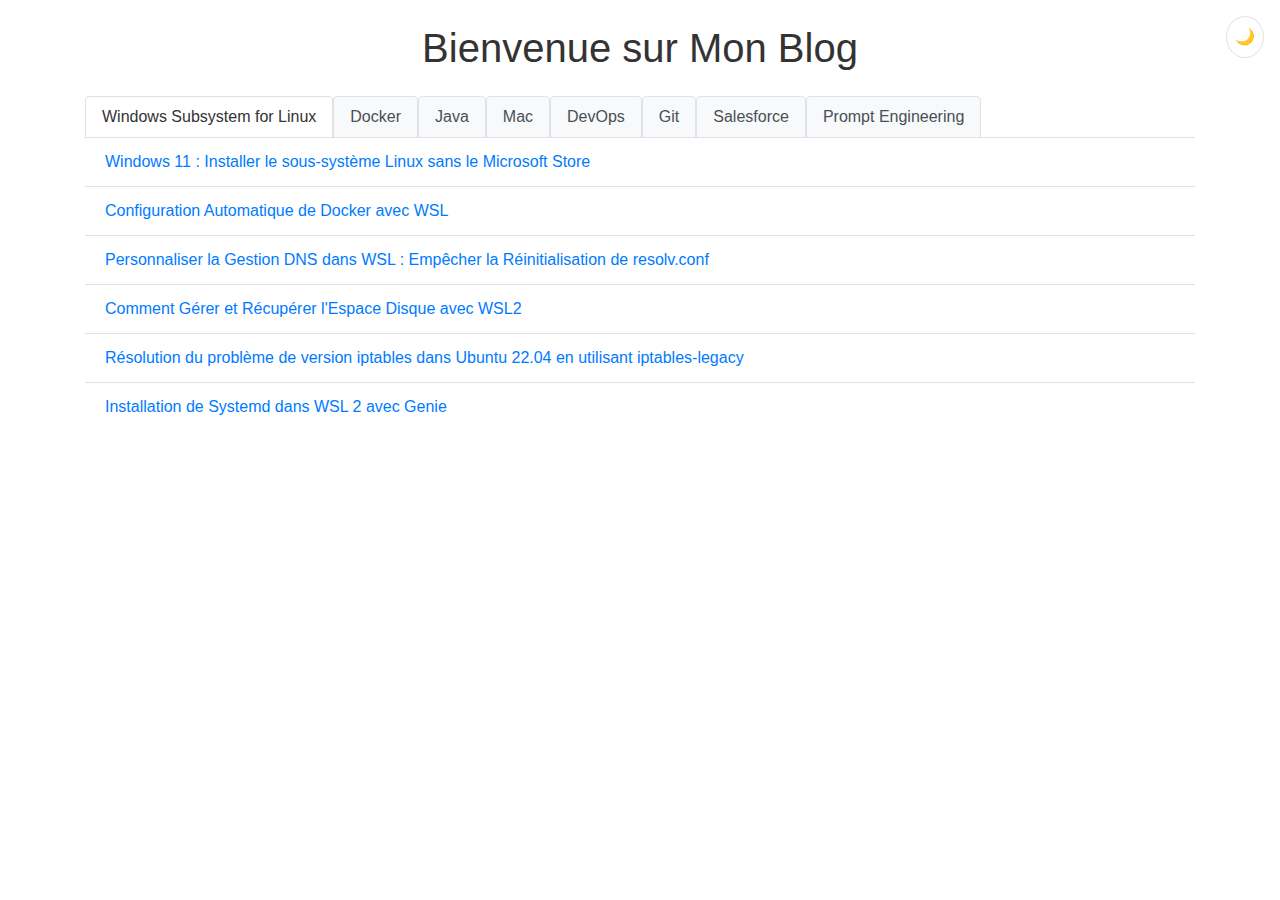
<file: index.html>
<!DOCTYPE html>
<html lang="fr">
<head>
    <meta charset="UTF-8">
    <title>Votre Site</title>
    <!-- Bootstrap CSS -->
    <link rel="stylesheet" href="https://stackpath.bootstrapcdn.com/bootstrap/4.5.2/css/bootstrap.min.css">
    <link rel="stylesheet" href="styles/dark-mode.css">
</head>
<body>
    <!-- Ajouter le bouton de basculement après l'ouverture du body -->
    <button id="theme-toggle">
        <span class="light-mode">🌙</span>
        <span class="dark-mode">☀️</span>
    </button>
    <!-- Titre de la page -->
    <h1 class="my-4 text-center">Bienvenue sur Mon Blog</h1>
<div class="container mt-3">
    <!-- Onglets de navigation -->
    <ul class="nav nav-tabs" id="articleTab" role="tablist">
        <li class="nav-item">
            <a class="nav-link active" id="categorie1-tab" data-toggle="tab" href="#categorie1" role="tab" aria-controls="categorie1" aria-selected="true">Windows Subsystem for Linux</a>
        </li>
        <li class="nav-item">
            <a class="nav-link" id="categorie2-tab" data-toggle="tab" href="#categorie2" role="tab" aria-controls="categorie2" aria-selected="false">Docker</a>
        </li>
        <li class="nav-item">
            <a class="nav-link" id="categorie3-tab" data-toggle="tab" href="#categorie3" role="tab" aria-controls="categorie3" aria-selected="false">Java</a>
        </li>
        <li class="nav-item">
            <a class="nav-link" id="categorie4-tab" data-toggle="tab" href="#categorie4" role="tab" aria-controls="categorie4" aria-selected="false">Mac</a>
        </li>
        <li class="nav-item">
            <a class="nav-link" id="categorie5-tab" data-toggle="tab" href="#categorie5" role="tab" aria-controls="categorie5" aria-selected="false">DevOps</a>
        </li>
        <li class="nav-item">
            <a class="nav-link" id="categorie6-tab" data-toggle="tab" href="#categorie6" role="tab" aria-controls="categorie6" aria-selected="false">Git</a>
        </li>
        <li class="nav-item">
            <a class="nav-link" id="categorie7-tab" data-toggle="tab" href="#categorie7" role="tab" aria-controls="categorie7" aria-selected="false">Salesforce</a>
        </li>
        <li class="nav-item">
            <a class="nav-link" id="categorie8-tab" data-toggle="tab" href="#categorie8" role="tab" aria-controls="categorie8" aria-selected="false">Prompt Engineering</a>
        </li>


        <!-- Plus d'onglets si nécessaire -->
    </ul>

    <!-- Panneaux de contenu des onglets -->
    <div class="tab-content markdown-content" id="articleTabContent">
        <!-- Contenu de la Catégorie 1 -->
        <div class="tab-pane fade show active" id="categorie1" role="tabpanel" aria-labelledby="categorie1-tab">
            <ul class="list-group list-group-flush">
                <li class="list-group-item"><a href="WSL/wsl_without_MS_Store">Windows 11 : Installer le sous-système Linux sans le Microsoft Store</a></li>
                <li class="list-group-item"><a href="WSL/auto-start-docker-wsl">Configuration Automatique de Docker avec WSL</a></li>
                <li class="list-group-item"><a href="WSL/enleve_autogene_resolv-conf_wsl">Personnaliser la Gestion DNS dans WSL : Empêcher la Réinitialisation de resolv.conf</a></li>
                <li class="list-group-item"><a href="WSL/gerer_la_place_de_wsl">Comment Gérer et Récupérer l'Espace Disque avec WSL2</a></li>
                <li class="list-group-item"><a href="WSL/ubuntu_22_04_probleme_docker">Résolution du problème de version iptables dans Ubuntu 22.04 en utilisant iptables-legacy</a></li>
                <li class="list-group-item"><a href="WSL/install-systemd-with-genie">Installation de Systemd dans WSL 2 avec Genie</a></li>
                <!-- Plus de liens vers des articles si nécessaire -->
            </ul>
        </div>
        <!-- Contenu de la Catégorie 2 -->
        <div class="tab-pane fade" id="categorie2" role="tabpanel" aria-labelledby="categorie2-tab">
            <ul class="list-group list-group-flush">
                <li class="list-group-item"><a href="Docker/docker_x_intellij">Optimisation du Développement Java avec Docker et IntelliJ IDEA</a></li>
                <li class="list-group-item"><a href="Docker/tuto_docker_x_intellij">Tuto sur la configuration de Docker pour IntelliJ</a></li>
                <li class="list-group-item"><a href="Docker/tuto_multiple_src">Dockerisation d'un projet avec plusieurs pom et src/</a></li>
                <li class="list-group-item"><a href="Docker/Modification_daemon_docker">Comment Modifier l'Adresse IP du Réseau Bridge de Docker</a></li>
                <li class="list-group-item"><a href="Docker/ajout_image_dans_registry">Ajouter une image dans un registre privé</a></li>
                <!-- Plus de liens vers des articles si nécessaire -->
            </ul>
        </div>
        <!-- Contenu de la Catégorie 3 -->
        <div class="tab-pane fade" id="categorie3" role="tabpanel" aria-labelledby="categorie3-tab">
            <ul class="list-group list-group-flush">
                <li class="list-group-item"><a href="Java/Ehcache">Ehcache et Spring Boot : Accélérer les Performances des Applications Java</a></li>
                <!-- Plus de liens vers des articles si nécessaire -->
            </ul>
        </div>
        <!-- Contenu de la Catégorie 4 -->
        <div class="tab-pane fade" id="categorie4" role="tabpanel" aria-labelledby="categorie4-tab">
            <ul class="list-group list-group-flush">
                <li class="list-group-item"><a href="Mac/faire_de_de_la_place_sur_un_mac">Guide pour Libérer de l'Espace sur un Mac : Astuces pour les Développeurs</a></li>
                <!-- Plus de liens vers des articles si nécessaire -->
            </ul>
        </div>
        <div class="tab-pane fade" id="categorie5" role="tabpanel" aria-labelledby="categorie5-tab">
            <ul class="list-group list-group-flush">
                <li class="list-group-item"><a href="DevOps/deploiement_ansible_dans_gitlab_ci">Automatiser le Déploiement avec Ansible et GitLab CI/CD : Un Guide Complet</a></li>
                <li class="list-group-item"><a href="DevOps/utilisation_des_environnements_gitlab-ci">Guide Pratique : Utilisation des Environnements dans GitLab CI/CD</a></li>
                <li class="list-group-item"><a href="DevOps/cration_projet_ansible">Créer un Projet Ansible de Façon Professionnelle</a></li>
                <li class="list-group-item"><a href="DevOps/utilisation_vault_de_ansible">Sécurisez vos secrets avec Ansible Vault</a></li>
                <li class="list-group-item"><a href="DevOps/git-flow-gitlab-cicd">Git Flow et GitLab CI/CD : Un Guide Pratique</a></li>
                <li class="list-group-item"><a href="DevOps/gitlab_jwt_pour_vault">Sécuriser vos Déploiements CI/CD avec Vault et les ID Tokens de GitLab</a></li>
            </ul>
        </div>
        <!-- Contenu de l'onglet Git -->
        <div class="tab-pane fade" id="categorie6" role="tabpanel" aria-labelledby="categorie6-tab">
            <ul class="list-group list-group-flush">
                <li class="list-group-item"><a href="Git/pense_bete_git_flow">Pense-bête Git Flow</a></li>
                <li class="list-group-item"><a href="Git/pense_bete_git">Pense-bête Git</a></li>
                <!-- Ajoutez plus de liens vers des articles si nécessaire -->
            </ul>
        </div>
        <!-- Contenu de l'onglet Salesforce -->
        <div class="tab-pane fade" id="categorie7" role="tabpanel" aria-labelledby="categorie7-tab">
            <ul class="list-group list-group-flush">
                <li class="list-group-item"><a href="Salesforce/Utilisation_SOQL">Utilisation de SOQL dans Salesforce</a></li>
                <!-- Plus de liens vers des articles si nécessaire -->
            </ul>
        </div>
        <div class="tab-pane fade" id="categorie8" role="tabpanel" aria-labelledby="categorie8-tab">
            <ul class="list-group list-group-flush">
                <li class="list-group-item"><a href="PromptEngenering/promptengeniringdoc">Prompt Engineering : Un Guide Pratique</a></li>
                <li class="list-group-item"><a href="PromptEngenering/VeilledumoisJAVA">Prompt Engineering pour la veille java du mois</a></li>
                <li class="list-group-item"><a href="PromptEngenering/VeilledumoisIA">Prompt Engineering pour la veille IA du mois</a></li>
                <li class="list-group-item"><a href="PromptEngenering/VeilledumoisDevOPS">Prompt Engineering pour la veille DevOps du mois</a></li>
                <!-- Plus de liens vers des articles si nécessaire -->
            </ul>
        </div>

        <!-- Plus de panneaux de contenu pour d'autres catégories si nécessaire -->
    </div>
</div>

<!-- Bootstrap et dépendances JavaScript -->
<script src="https://code.jquery.com/jquery-3.5.1.slim.min.js"></script>
<script src="https://cdn.jsdelivr.net/npm/@popperjs/core@2.9.9/dist/umd/popper.min.js"></script>
<script src="https://stackpath.bootstrapcdn.com/bootstrap/4.5.2/js/bootstrap.min.js"></script>

<!-- Ajouter ce script avant la fermeture du body -->
<script>
    const themeToggle = document.getElementById('theme-toggle');
    
    // Vérifier si une préférence est déjà enregistrée
    const currentTheme = localStorage.getItem('theme') || 'light';
    document.documentElement.setAttribute('data-theme', currentTheme);

    themeToggle.addEventListener('click', () => {
        const currentTheme = document.documentElement.getAttribute('data-theme');
        const newTheme = currentTheme === 'light' ? 'dark' : 'light';
        
        document.documentElement.setAttribute('data-theme', newTheme);
        localStorage.setItem('theme', newTheme);
    });
</script>

</body>
</html>
</file>
<file: styles/dark-mode.css>
:root {
  --background-color: #ffffff;
  --text-color: #333333;
  --nav-bg-color: #f8f9fa;
  --nav-text-color: #495057;
  --link-color: #007bff;
  --border-color: #dee2e6;
  --list-hover-color: #f8f9fa;
}

[data-theme="dark"] {
  --background-color: #222222;
  --text-color: #ffffff;
  --nav-bg-color: #333333;
  --nav-text-color: #ffffff;
  --link-color: #66b3ff;
  --border-color: #444444;
  --list-hover-color: #333333;
}

body {
  background-color: var(--background-color);
  color: var(--text-color);
  transition: background-color 0.3s ease, color 0.3s ease;
}

/* Style des liens */
a {
  color: var(--link-color);
  transition: color 0.3s ease;
}

/* Style des onglets de navigation */
.nav-tabs {
  border-bottom: 1px solid var(--border-color);
}

.nav-tabs .nav-link {
  color: var(--nav-text-color);
  background-color: var(--nav-bg-color);
  border: 1px solid var(--border-color);
}

.nav-tabs .nav-link.active {
  color: var(--text-color);
  background-color: var(--background-color);
  border-color: var(--border-color);
}

/* Style des éléments de liste */
.list-group-item {
  background-color: var(--background-color);
  border-color: var(--border-color);
  color: var(--text-color);
}

.list-group-item:hover {
  background-color: var(--list-hover-color);
}

/* Style du bouton de basculement */
#theme-toggle {
  position: fixed;
  top: 1rem;
  right: 1rem;
  padding: 0.5rem;
  border-radius: 50%;
  border: 1px solid var(--border-color);
  background-color: var(--background-color);
  color: var(--text-color);
  cursor: pointer;
  z-index: 1000;
}

/* Gestion de l'affichage des icônes du bouton */
[data-theme="light"] .dark-mode {
  display: none;
}

[data-theme="dark"] .light-mode {
  display: none;
}

/* Styles spécifiques pour les liens en mode sombre */
[data-theme="dark"] a {
  color: #66b3ff;
}

/* Styles spécifiques pour les boutons en mode sombre */
[data-theme="dark"] button {
  background-color: #444444;
  color: #ffffff;
  border: 1px solid #666666;
}
</file>
